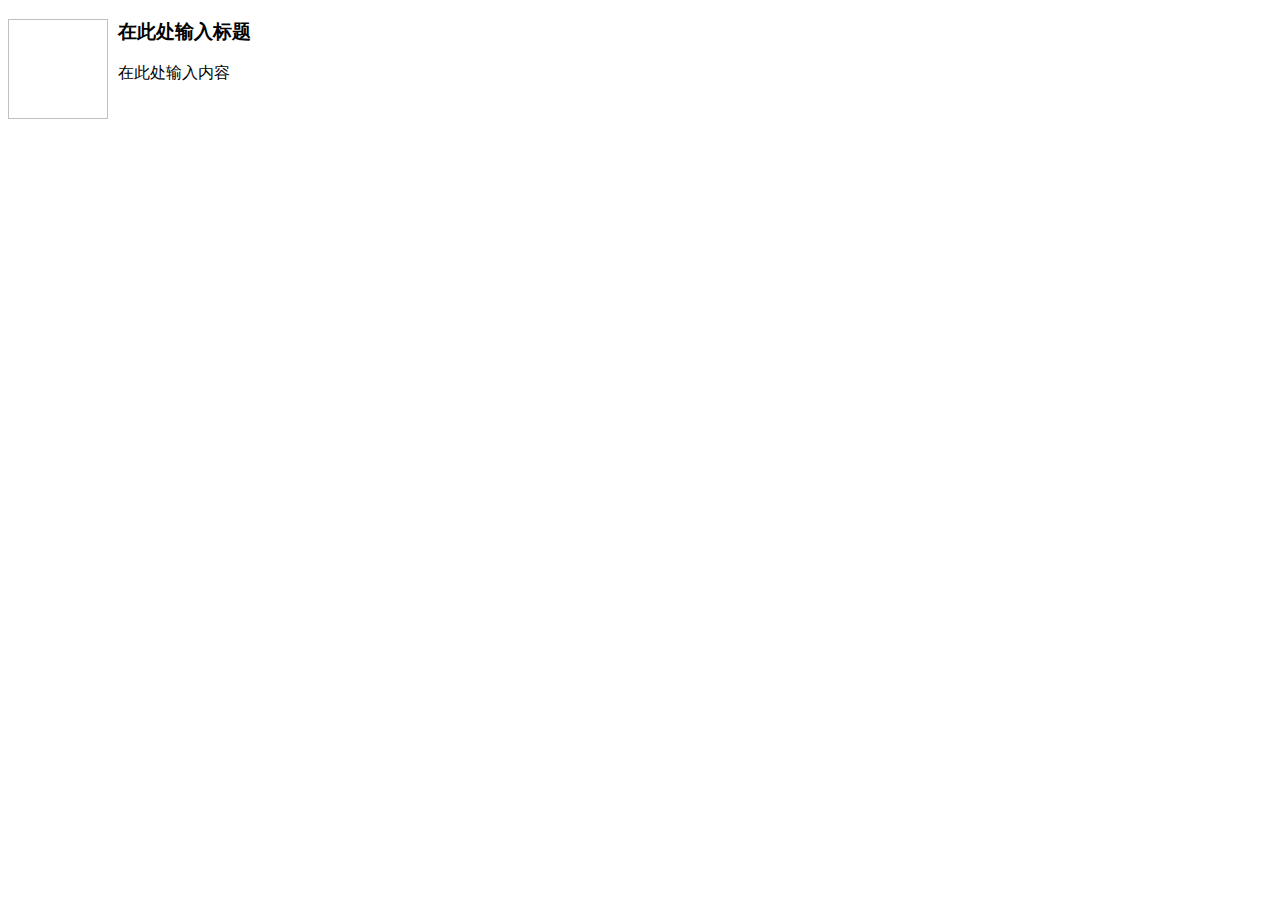
<file: src/main/webapp/static/plugin/kindeditor/plugins/template/html/1.html>
<!doctype html>
<html>
<head>
	<meta charset="utf-8" />
</head>
<body>
	<h3>
		<img align="left" height="100" style="margin-right: 10px" width="100" />在此处输入标题
	</h3>
	<p>
		在此处输入内容
	</p>
</body>
</html>
</file>
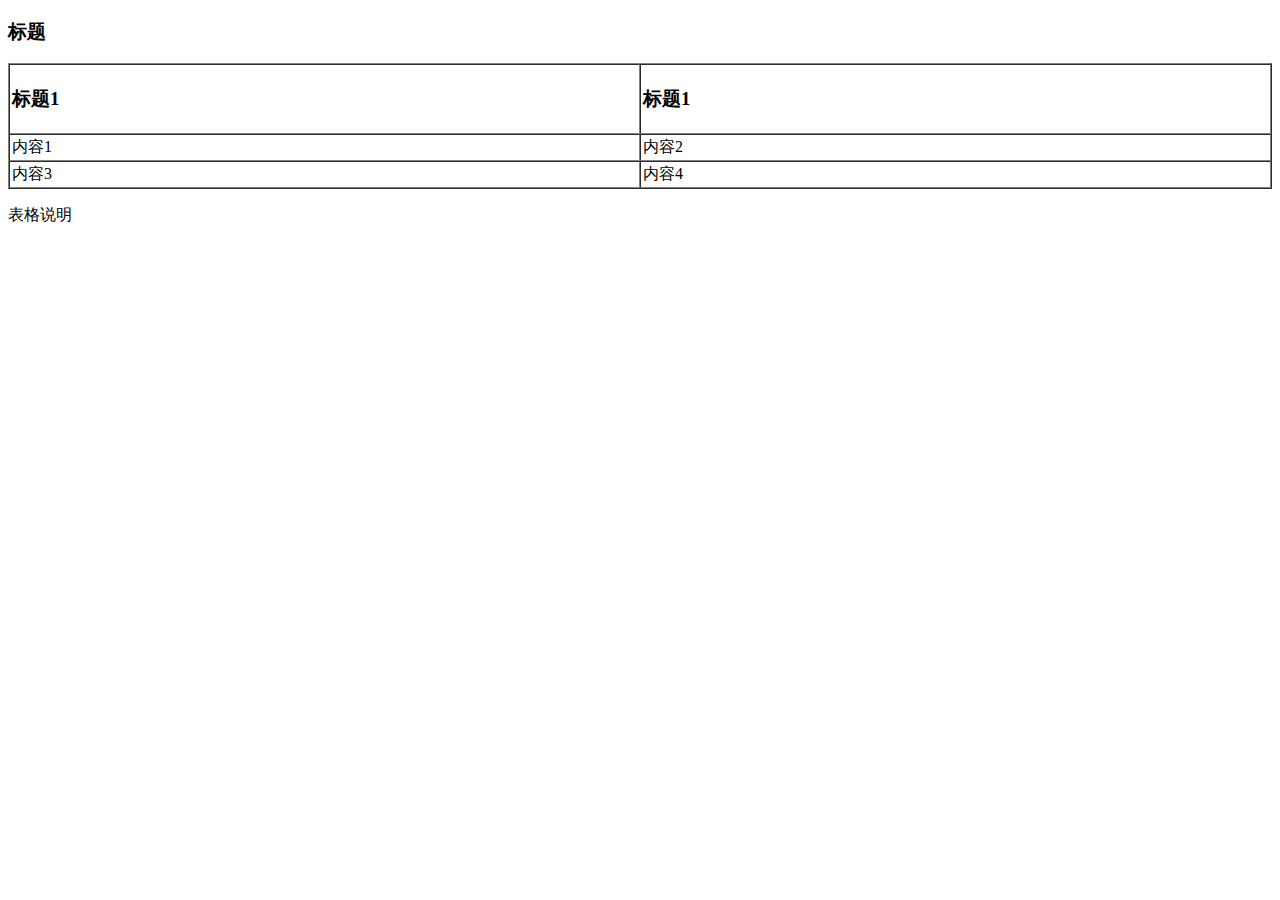
<file: src/main/webapp/static/plugin/kindeditor/plugins/template/html/2.html>
<!doctype html>
<html>
<head>
	<meta charset="utf-8" />
</head>
<body>
	<h3>
		标题
	</h3>
	<table style="width:100%;" cellpadding="2" cellspacing="0" border="1">
		<tbody>
			<tr>
				<td>
					<h3>标题1</h3>
				</td>
				<td>
					<h3>标题1</h3>
				</td>
			</tr>
			<tr>
				<td>
					内容1
				</td>
				<td>
					内容2
				</td>
			</tr>
			<tr>
				<td>
					内容3
				</td>
				<td>
					内容4
				</td>
			</tr>
		</tbody>
	</table>
	<p>
		表格说明
	</p>
</body>
</html>
</file>
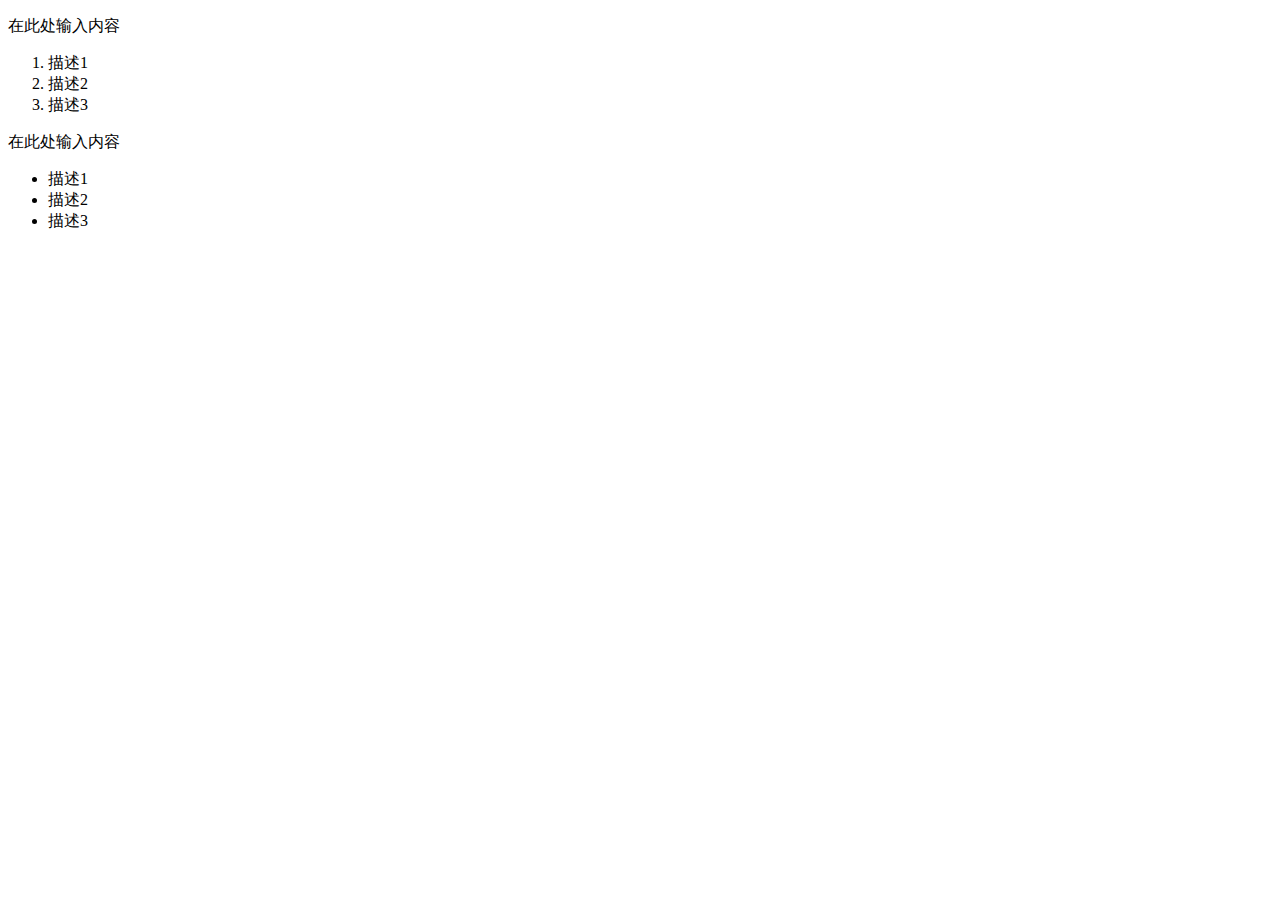
<file: src/main/webapp/static/plugin/kindeditor/plugins/template/html/3.html>
<!doctype html>
<html>
<head>
	<meta charset="utf-8" />
</head>
<body>
	<p>
		在此处输入内容
	</p>
	<ol>
		<li>
			描述1
		</li>
		<li>
			描述2
		</li>
		<li>
			描述3
		</li>
	</ol>
	<p>
		在此处输入内容
	</p>
	<ul>
		<li>
			描述1
		</li>
		<li>
			描述2
		</li>
		<li>
			描述3
		</li>
	</ul>
</body>
</html>
</file>
